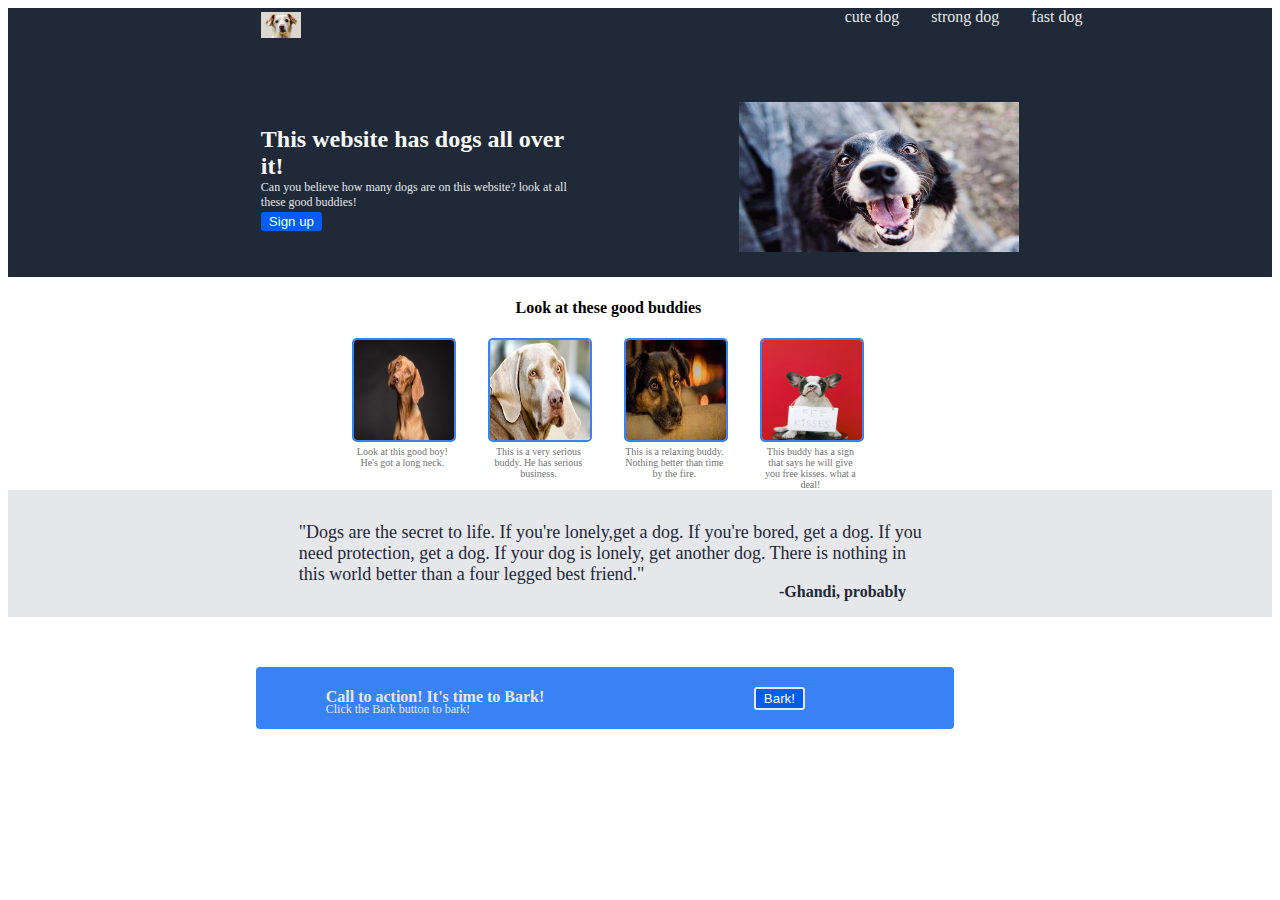
<file: index.html>
<!DOCTYPE html>
<html lang="en">
<head>
    <meta charset="UTF-8">
    <meta name="viewport" content="width=device-width, initial-scale=1.0">
    <title>Document</title>
    <link rel="stylesheet" href="main.css">
</head>
<body>
    <header class="head">
        <div class="navbar">
            <img class="icon-dog" src="./photos/dog2.jpg">
            <nav>
                <a href="">cute dog</a>
                <a href="">strong dog</a>
                <a href="">fast dog</a>
            </nav>
        </div>
        <div class="subhead">
            <div class="hero">
                <h3>This website has dogs all over it!</h3>
                <p class="text">Can you believe how many dogs are on this website? look at all these good buddies!</p>
                <button class="button">Sign up</button>
            </div>
            <img class="head-dog" src="./photos/dog1.jpg">
        </div>
    </header>
    <div class="information">
        <h4>Look at these good buddies</h4>
        <div class="cards">
            <div class="card">
                <img class="info-dog" src="./photos/dog3.jpg" alt="">
                <figcaption class="subtext"> Look at this good boy! He's got a long neck.</figcaption>
            </div>
            <div class="card">
                <img class="info-dog" src="./photos/dog4.jpg" alt="">
                <figcaption class="subtext">This is a very serious buddy. He has serious business.</figcaption>
            </div>
            <div class="card">
                <img class="info-dog" src="./photos/dog5.jpg" alt="">
                <figcaption class="subtext">This is a relaxing buddy. Nothing better than time by the fire.</figcaption>
            </div>
            <div class="card">
                <img class="info-dog" src="./photos/dog6.jpg" alt="">
                <figcaption class="subtext">This buddy has a sign that says he will give you free kisses. what a deal!</figcaption>
            </div>
        </div>
    </div>
    <div class="quote-box">
        <p class="quote">
            "Dogs are the secret to life. If you're lonely,get a dog. 
            If you're bored, get a dog. If you need protection, get a dog. 
            If your dog is lonely, get another dog. 
            There is nothing in this world better than a four legged best friend."
        </p>
        <p class="quoter">-Ghandi, probably</p>
    </div>
    <div class="call-to-action">
        <div class="action-container">
            <div class="action-container-text">
                <h4 class="call-text-big">Call to action! It's time to Bark!</h4>
                <p class="call-text-small">Click the Bark button to bark!</p>
            </div>
            <button class="button" class="button2">Bark!</button>
        </div>
    </div>
</body>
</html>
</file>
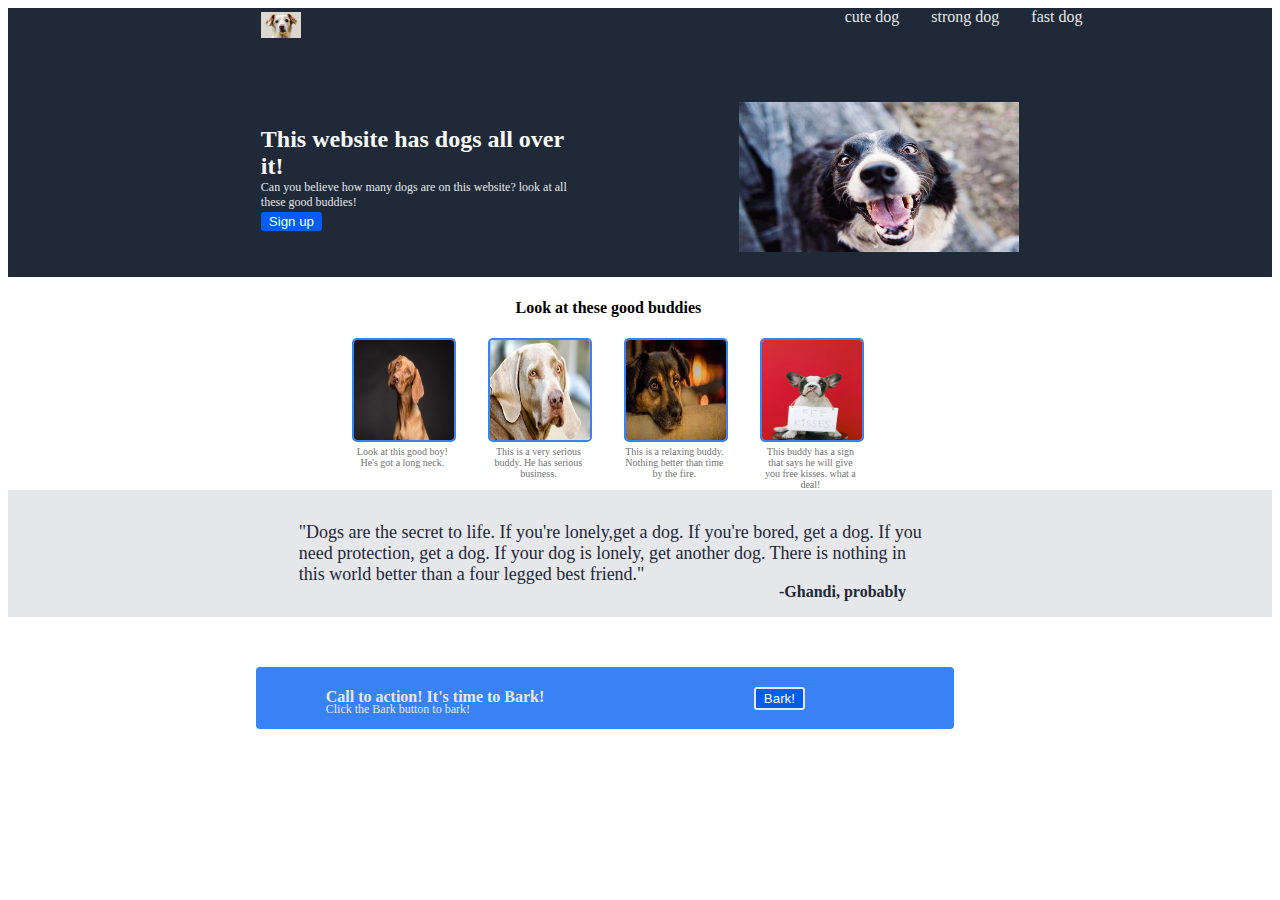
<file: main.html>
<!DOCTYPE html>
<html lang="en">
<head>
    <meta charset="UTF-8">
    <meta name="viewport" content="width=device-width, initial-scale=1.0">
    <title>Document</title>
    <link rel="stylesheet" href="main.css">
</head>
<body>
    <header class="head">
        <div class="navbar">
            <img class="icon-dog" src="./photos/dog2.jpg">
            <nav>
                <a href="">cute dog</a>
                <a href="">strong dog</a>
                <a href="">fast dog</a>
            </nav>
        </div>
        <div class="subhead">
            <div class="hero">
                <h3>This website has dogs all over it!</h3>
                <p class="text">Can you believe how many dogs are on this website? look at all these good buddies!</p>
                <button class="button">Sign up</button>
            </div>
            <img class="head-dog" src="./photos/dog1.jpg">
        </div>
    </header>
    <div class="information">
        <h4>Look at these good buddies</h4>
        <div class="cards">
            <div class="card">
                <img class="info-dog" src="./photos/dog3.jpg" alt="">
                <figcaption class="subtext"> Look at this good boy! He's got a long neck.</figcaption>
            </div>
            <div class="card">
                <img class="info-dog" src="./photos/dog4.jpg" alt="">
                <figcaption class="subtext">This is a very serious buddy. He has serious business.</figcaption>
            </div>
            <div class="card">
                <img class="info-dog" src="./photos/dog5.jpg" alt="">
                <figcaption class="subtext">This is a relaxing buddy. Nothing better than time by the fire.</figcaption>
            </div>
            <div class="card">
                <img class="info-dog" src="./photos/dog6.jpg" alt="">
                <figcaption class="subtext">This buddy has a sign that says he will give you free kisses. what a deal!</figcaption>
            </div>
        </div>
    </div>
    <div class="quote-box">
        <p class="quote">
            "Dogs are the secret to life. If you're lonely,get a dog. 
            If you're bored, get a dog. If you need protection, get a dog. 
            If your dog is lonely, get another dog. 
            There is nothing in this world better than a four legged best friend."
        </p>
        <p class="quoter">-Ghandi, probably</p>
    </div>
    <div class="call-to-action">
        <div class="action-container">
            <div class="action-container-text">
                <h4 class="call-text-big">Call to action! It's time to Bark!</h4>
                <p class="call-text-small">Click the Bark button to bark!</p>
            </div>
            <button class="button" class="button2">Bark!</button>
        </div>
    </div>
</body>
</html>
</file>
<file: main.css>
.head{
    background-color: #1f2937; ;
}
.icon-dog{
    width:40px;
    margin-top: 4px;
}

.head-dog{
    width:300px;
    margin-bottom: 25px;
    height:150px;
    max-width: 100%;
}

.navbar{
    display: flex;
    justify-content: space-between;
    margin-left: 20%;
    margin-right: 15%;
    margin-bottom: 4em;
}

nav{
    display:flex;
    gap:2em;
}

a{
    text-decoration: none;
    color: #E5E7EB;
}
a:hover{
    color:rgb(31, 164, 221)
}

.subhead{
    display:flex;
    gap:10em;
    margin-left: 20%;
    margin-right: 20%;

}

.hero{
    width:45%;
    margin-bottom:5%
}

.text{
    font-size: 12px;
    color: #E5E7EB;
    margin-top: -2em;
    margin-bottom: 2px;
}

.button{
    color:white;
    background-color:rgb(4, 92, 244);
    border-radius: 3px;
    border:none;
    padding:2px 8px;
}

.button:hover{
    background-color: white;
    color: rgb(4, 92, 244) ;
}

h3{
    color:#F9FAF8;
    font-size: 24px;
}

.information{
    width: 75%;
    display:flex;
    flex-direction: column;
    margin: 0 10%;
    align-items: center;
}

.info-dog{
    width:100px;
    border:2px solid #3882F6;
    border-radius: 5px;
    height:100px
}

.cards{
    display:flex;
    justify-content: center;
    gap:2em;

}

.subtext{
    width:100px;
    font-size: 10px;
    text-align: center;
    color:rgb(114, 114, 114)
}

.quote-box{
    display:flex;
    flex-direction: column;
    background-color: #E5E7EB;
    padding-top:2em
}

.quote{
    width:50%;
    text-align: left;
    margin: 0 23%;
    font-size: 18px;
    color:#1F2937
}

.quoter{
    margin-top:-2px;
    margin-left:61%;
    color:#1F2937;
    font-weight: bold;
}
.call-to-action{
    padding:50px;
}

.action-container{
    background-color: #3882F6;
    border-radius: 4px;
    width:60%;
    margin-left: 17%;
    display:flex;
}

.action-container-text{
    color: #E5E7EB;
    padding-left: 10%;
    padding-right: 30%;
}

.button:nth-child(2){
    height:30%;
    margin-top: 1.5em;
    border:2px solid#E5E7EB;
}

.call-text-big{
    margin-bottom:-1em
}

.call-text-small{
    font-size: 12px;
}
</file>
